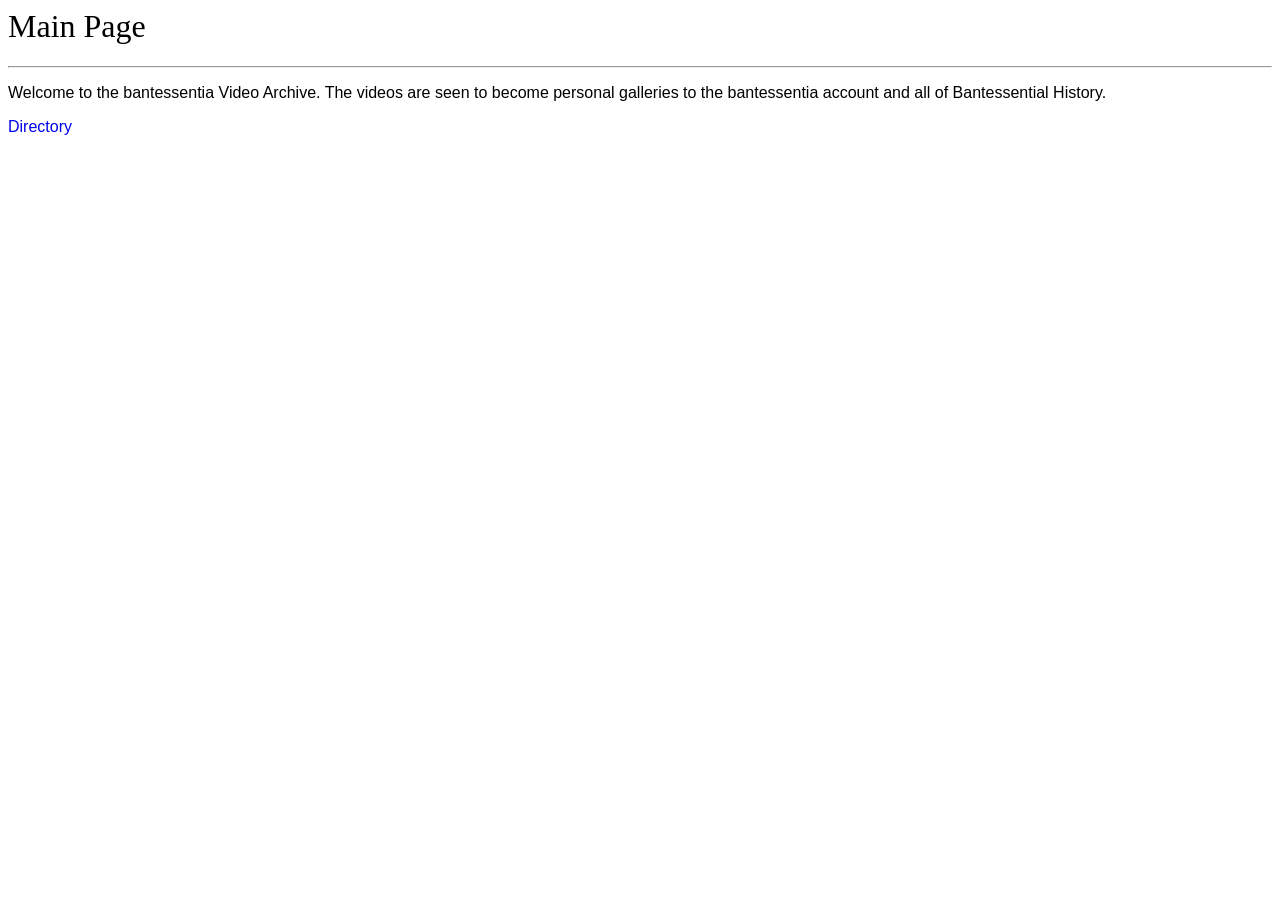
<file: index.html>
<html>
    <head>
        <title>Main Page</title>
        <meta charset="UTF-8">
        <link rel="stylesheet" href="styles.css">
        <link rel="icon" type="img/png" href="">
    </head>
    <body>
        </div>
        <h1>Main Page</h1>
        <hr>
        <p>Welcome to the bantessentia Video Archive. The videos are seen to become personal galleries to the bantessentia account and all of Bantessential History.</p>
        <a href="directory.html">Directory</a>
    </body>
</html>
</file>
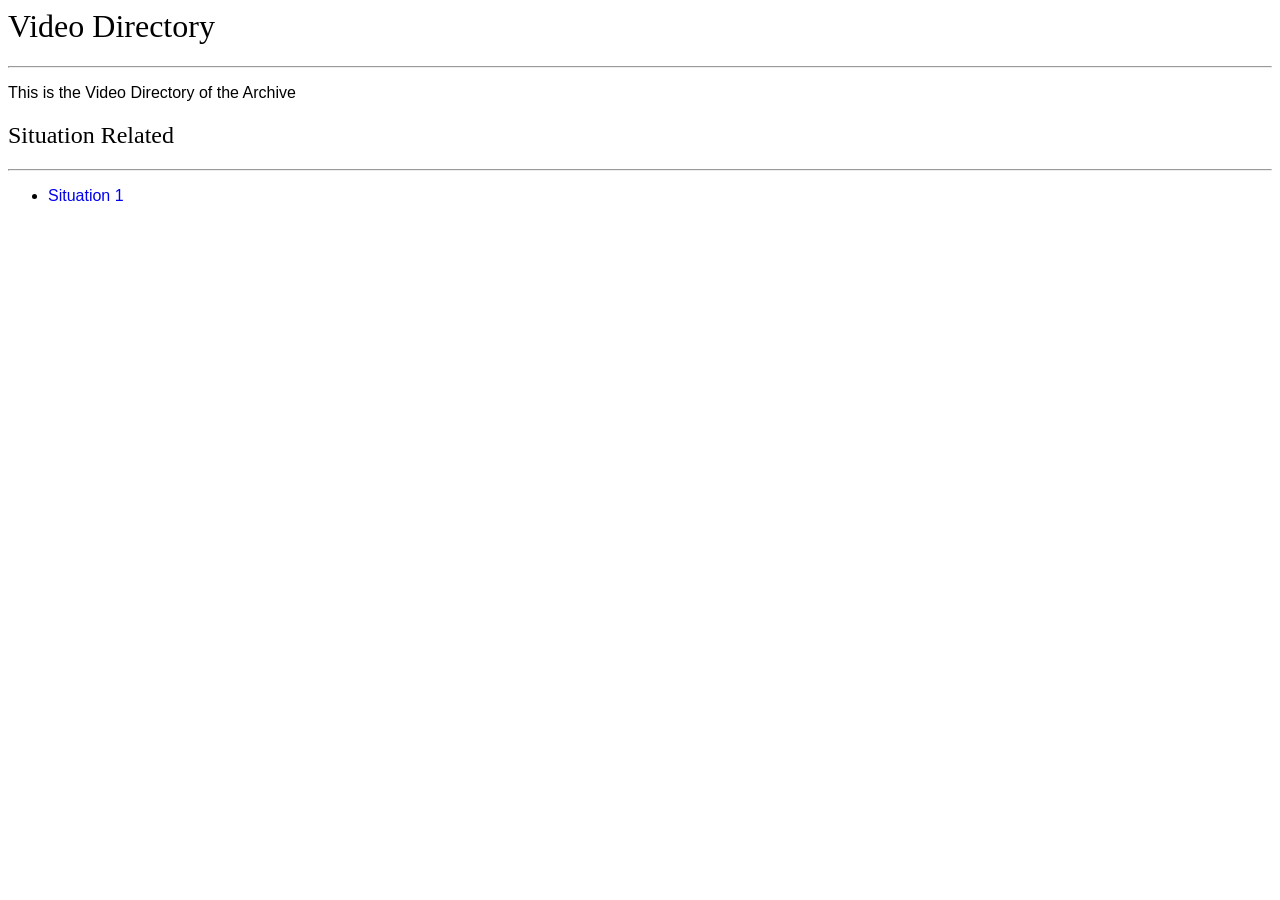
<file: directory.html>
<html>
    <head>
        <title>Video Directory</title>
        <meta charset="UTF-8">
        <link rel="stylesheet" href="styles.css">
        <link rel="icon" type="img/png" href="">
    </head>
    <body>
        <h1>Video Directory</h1>
        <hr>
        <p>This is the Video Directory of the Archive</p>
        <h2>Situation Related</h2>
        <hr>
      <ul>
        <li><a href="videos/situation1.html">Situation 1</a></li>
      </ul>
    </body>
</html>
</file>
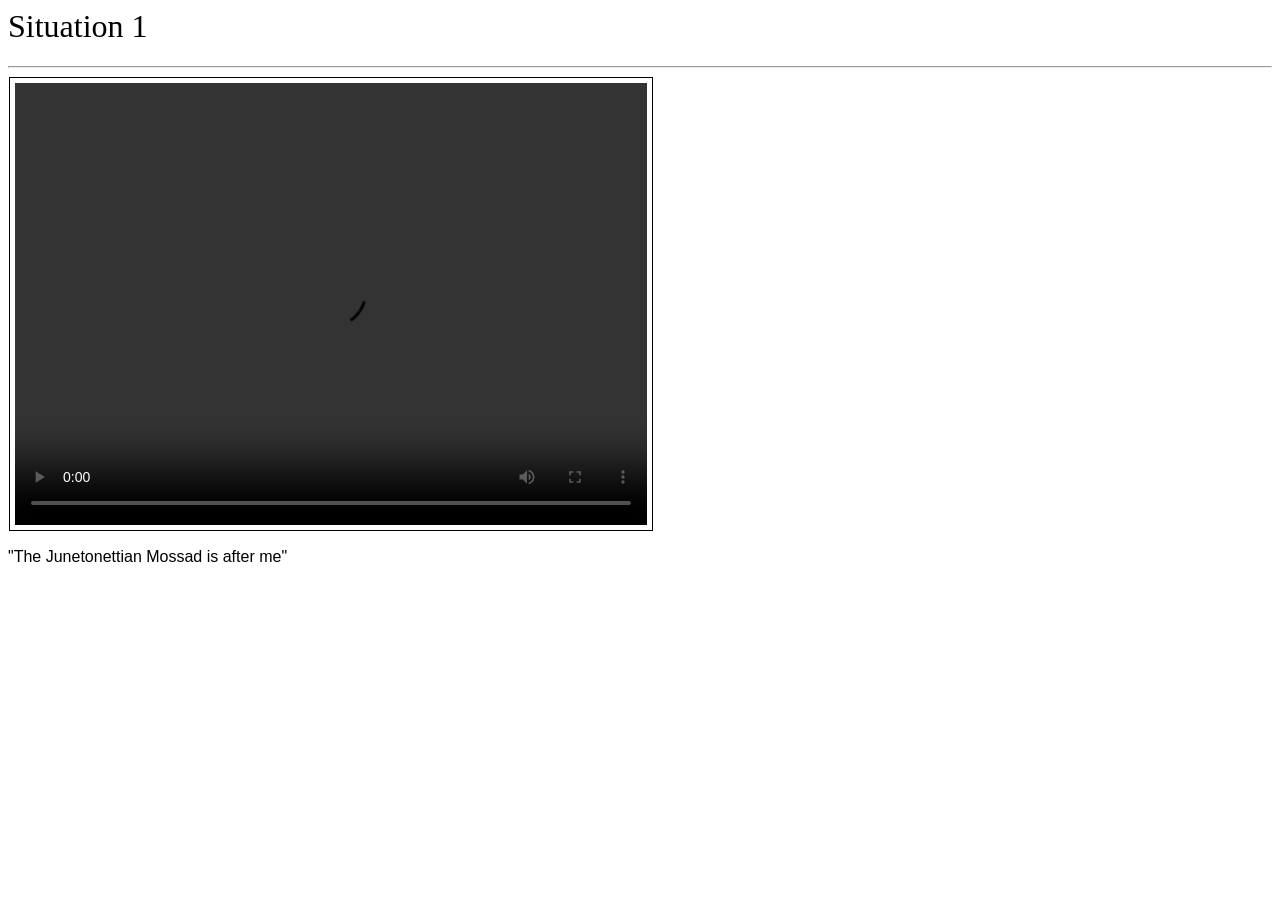
<file: videos/situation1.html>
<html>
    <head>
        <title>Situation1</title>
        <meta charset="UTF-8">
        <link rel="stylesheet" href="../styles.css">
        <link rel="icon" type="img/png" href="">
    </head>
    <body>
        <h1>Situation 1</h1>
        <hr>
        <video width="50%" height="50%" controls controlslist="nodownload">
          <source src="../ff01d53c03a34a89867bd5b4219b0f39.mp4" type="video/mp4">
        <source src="../ff01d53c03a34a89867bd5b4219b0f39.mov" type="video/quicktime">
          Yo browser dont support the video tag.
        </video>
        <p>"The Junetonettian Mossad is after me"</p>
    </body>
</html>
</file>
<file: styles.css>
body {
    font-family: Arial, Helvetica, sans-serif;
}

h1, h2 {
    font-family: Georgia, 'Times New Roman', Times, serif;
    font-weight: normal;
}

.thumbnail {
    padding: 5px;
    border: 1px solid black;
    margin: 1px;
    background-color: white;
}

video {
    padding: 5px;
    border: 1px solid black;
    margin: 1px;
    background-color: white;
}

hr {
    padding: 0%;
}

.infoheader {
    font-size: 12px;
}

.infoheaderpersonality {
    font-size: 12px;
    text-align: center;
}

a {
    text-decoration: none;
}

 .normtable {
            width: auto;
            border-collapse: collapse;
            }
            th, td {
            border: 1px solid black;
            padding: 8px;
            text-align: left;
            }
            th {
            background-color: #f2f2f2;
            }
            thead {
                text-align: center;
                font-weight: bold;
            }

q {
    font-family: Georgia, 'Times New Roman', Times, serif;
    font-style: oblique;
}

button {
    background-color: #f2f2f2;
    border: 1px solid black;
    display: inline-block;
    padding: 15px 32px;
    margin: 5px;
    cursor: pointer;
}

.icon {
    width: 18px;
    height: 18px;
}

abbr {
    cursor: help;
}
</file>
